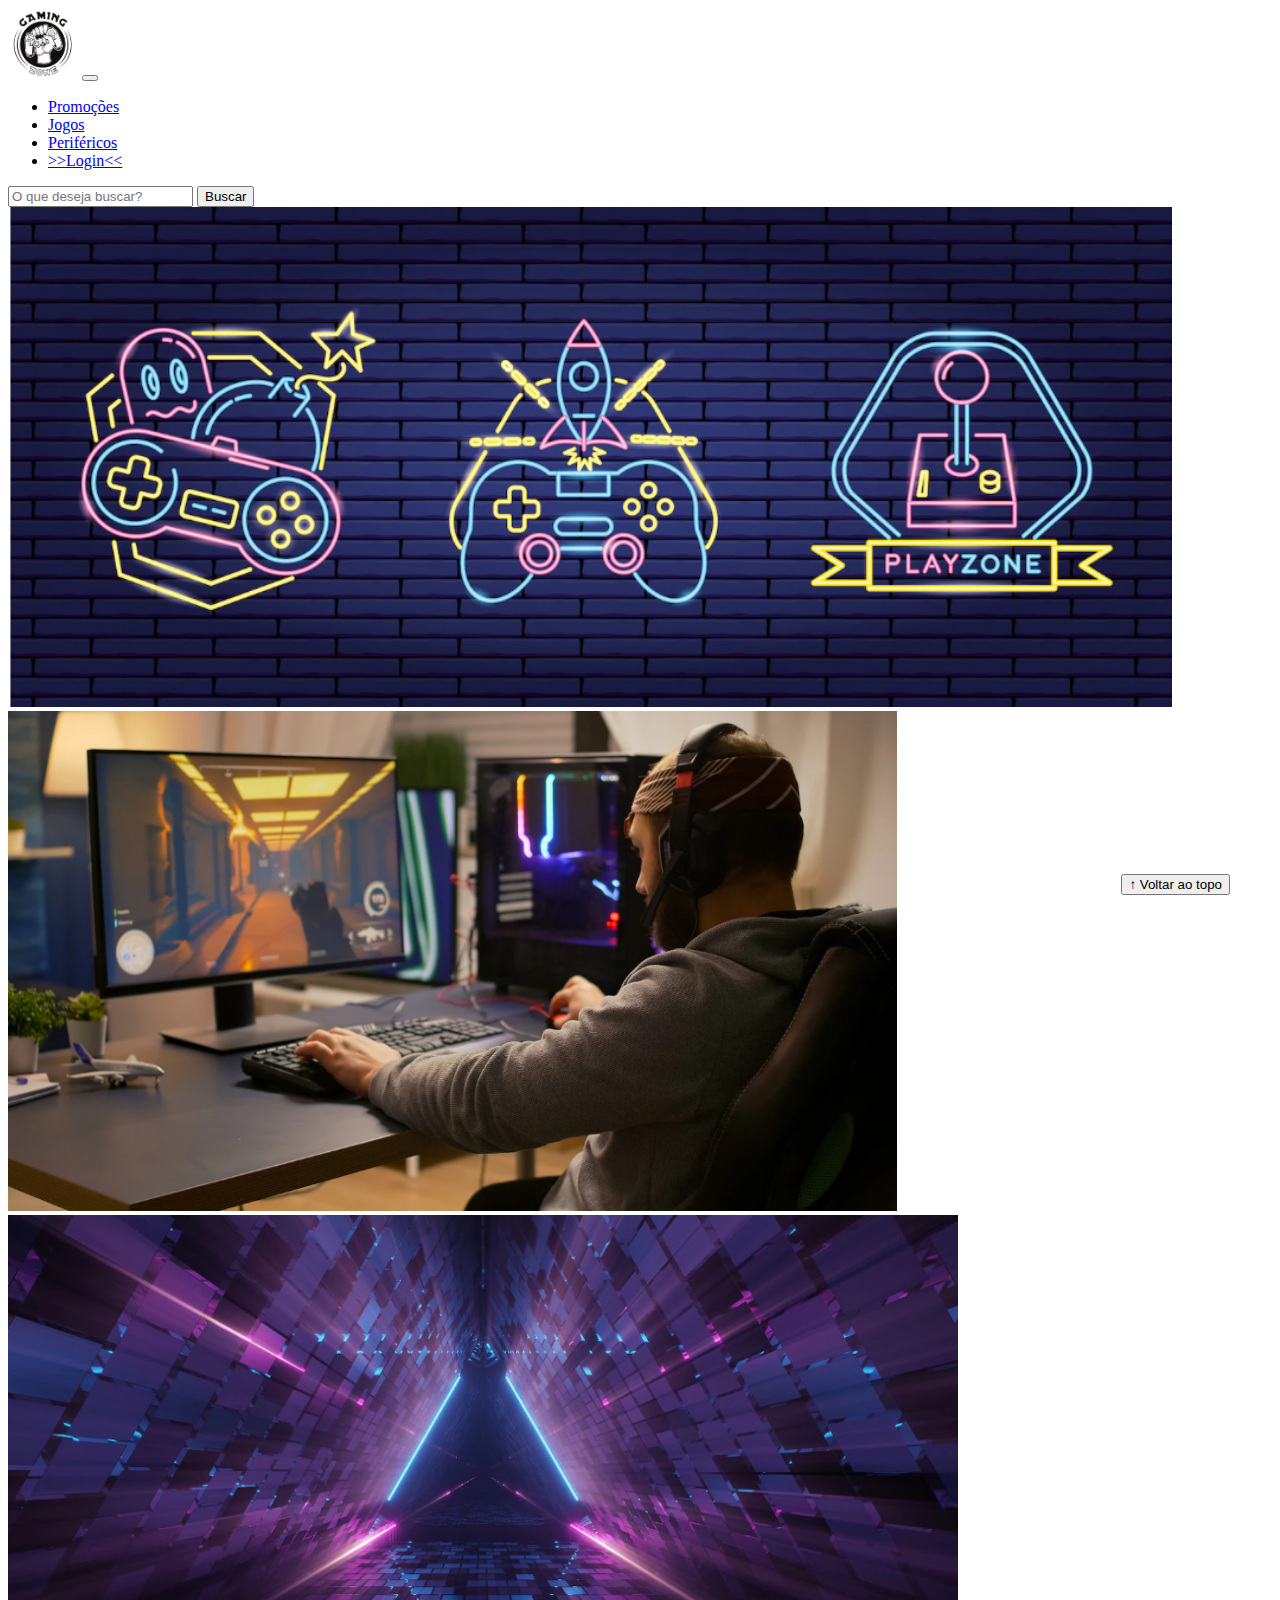
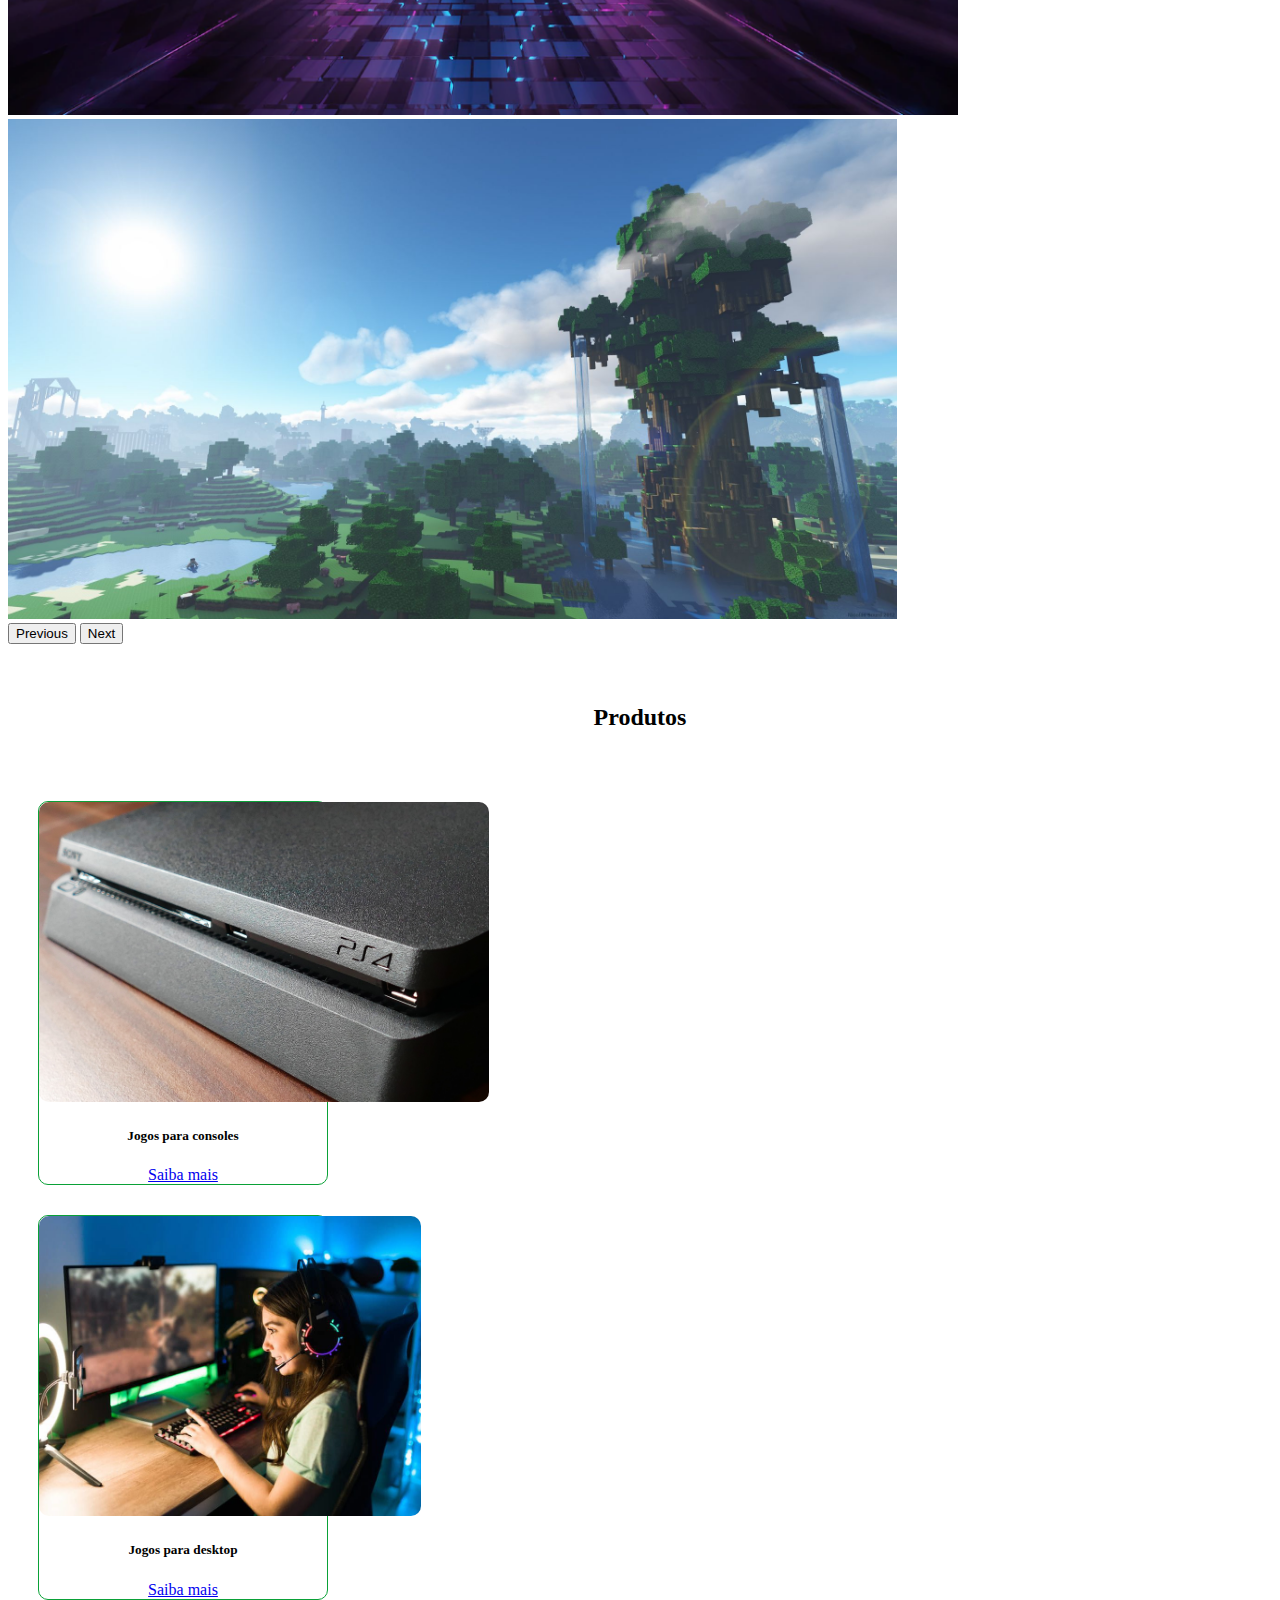
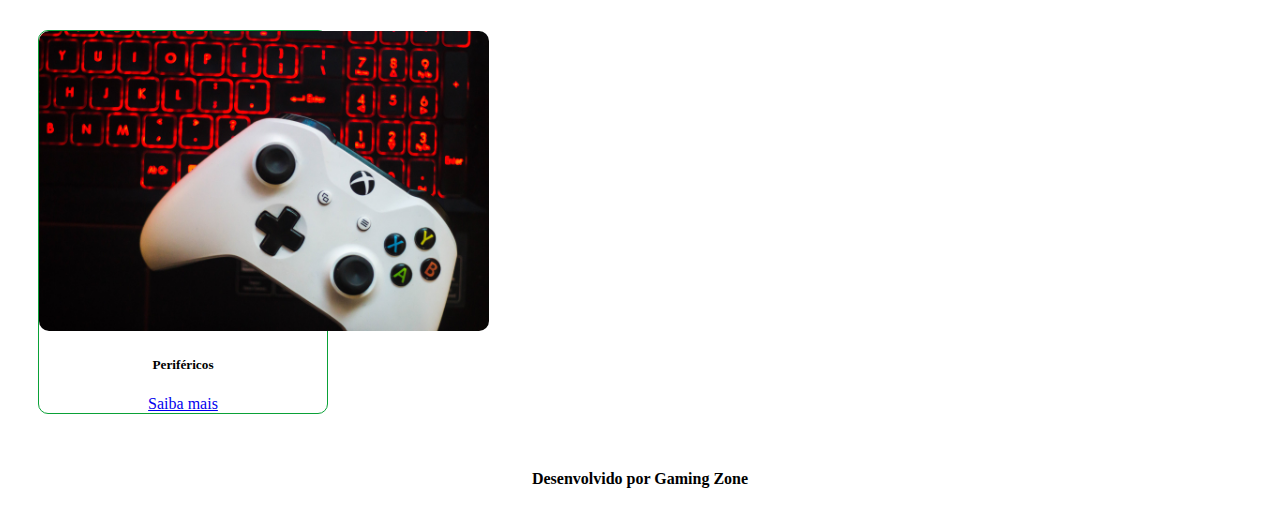
<file: index.html>
<!DOCTYPE html>
<html lang="pt-br">

<head>
  <meta charset="UTF-8">
  <meta http-equiv="X-UA-Compatible" content="IE=edge">
  <meta name="viewport" content="width=device-width, initial-scale=1.0">
  <title>Gaming Zone</title>

  <link href="https://cdn.jsdelivr.net/npm/bootstrap@5.2.2/dist/css/bootstrap.min.css" rel="stylesheet"
    integrity="sha384-Zenh87qX5JnK2Jl0vWa8Ck2rdkQ2Bzep5IDxbcnCeuOxjzrPF/et3URy9Bv1WTRi" crossorigin="anonymous">

  <link rel="stylesheet" href="css/estilo.css">



</head>

<body>
  <header>
    <nav class="navbar navbar-expand-lg bg-body-tertiary">
      <div class="container-fluid">
        <a class="navbar-brand" href="index.html"><img src="img/logo.png"></a>
        <button class="navbar-toggler" type="button" data-bs-toggle="collapse" data-bs-target="#navbarSupportedContent" aria-controls="navbarSupportedContent" aria-expanded="false" aria-label="Toggle navigation">
          <span class="navbar-toggler-icon"></span>
        </button>
        <div class="collapse navbar-collapse" id="navbarSupportedContent">
          <ul class="navbar-nav me-auto mb-2 mb-lg-0">
            <li class="nav-item">
              <a class="nav-link active" aria-current="page" href="#">Promoções</a>
            </li>
            <li class="nav-item">
              <a class="nav-link" href="#">Jogos</a>
            </li>
            <li class="nav-item">
              <a class="nav-link" href="#">Periféricos</a>
            </li>
            <li class="nav-item">
              <a class="nav-link" href="login.html">>>Login<<</a>
            </li>
           
          </ul>
          <form class="d-flex" role="search">
            <input class="form-control me-2" type="search" placeholder="O que deseja buscar?" aria-label="Search">
            <button class="btn btn-outline-success" type="submit">Buscar</button>
          </form>
        </div>
      </div>
    </nav>
    
  </header>

  <main>


    <section id="section-banners" class="container">

      <div id="carouselExample" class="carousel slide">
        <div class="carousel-inner">
          <div class="carousel-item active">
            <img src="img/banner1.PNG" class="d-block w-100" alt="...">
          </div>
          <div class="carousel-item">
            <img src="img/banner2.PNG" class="d-block w-100" alt="...">
          </div>
          <div class="carousel-item">
            <img src="img/banner3.PNG" class="d-block w-100" alt="...">
          </div>
          <div class="carousel-item">
            <img src="img/banner 4.jpg" class="d-block w-100" alt="...">
          </div>
        </div>
        <button class="carousel-control-prev" type="button" data-bs-target="#carouselExample" data-bs-slide="prev">
          <span class="carousel-control-prev-icon" aria-hidden="true"></span>
          <span class="visually-hidden">Previous</span>
        </button>
        <button class="carousel-control-next" type="button" data-bs-target="#carouselExample" data-bs-slide="next">
          <span class="carousel-control-next-icon" aria-hidden="true"></span>
          <span class="visually-hidden">Next</span>
        </button>
        </div>
      </div>

      

    </section>
    <section id="section-vendidos" class="container">

      <h2>Produtos</h2>
       
      <div class="card-group">
        <div class="card" style="width: 18rem;">
          <img src="img/ps4-gbbe5cdde7_1920.jpg" class="card-img-top" alt="">
          <div class="card-body">
            <h5 class="card-title">Jogos para consoles</h5>
            <p</p>
            <a href="#" class="btn btn-primary">Saiba mais</a>
          </div>
        </div>

        <div class="card" style="width: 18rem;">
          <img src="img/Sala-gamer-850x667.jpg" class="card-img-top" alt="">
          <div class="card-body">
            <h5 class="card-title">Jogos para desktop</h5>
            <p</p>
            <a href="#" class="btn btn-primary">Saiba mais</a>
          </div>
        </div>

        <div class="card" style="width: 18rem;">
          <img src="img/gaming-gb23adb884_1920.jpg" class="card-img-top" alt="">
          <div class="card-body">
            <h5 class="card-title">Periféricos</h5>
            <p</p>
            <a href="#" class="btn btn-primary">Saiba mais</a>
          </div>
        </div>
    </div>
     
    </section>


  </main>

  <footer>
    <p>Desenvolvido por Gaming Zone</p>
  </footer>

  <button id="voltar-topo" type="button" class="btn btn-outline-primary" onclick="topo()">&uarr; Voltar ao topo</button>

  <script src="js/script.js"></script>
  <script src="https://cdn.jsdelivr.net/npm/bootstrap@5.2.2/dist/js/bootstrap.bundle.min.js"
    integrity="sha384-OERcA2EqjJCMA+/3y+gxIOqMEjwtxJY7qPCqsdltbNJuaOe923+mo//f6V8Qbsw3"
    crossorigin="anonymous"></script>

</body>

</html>
</file>
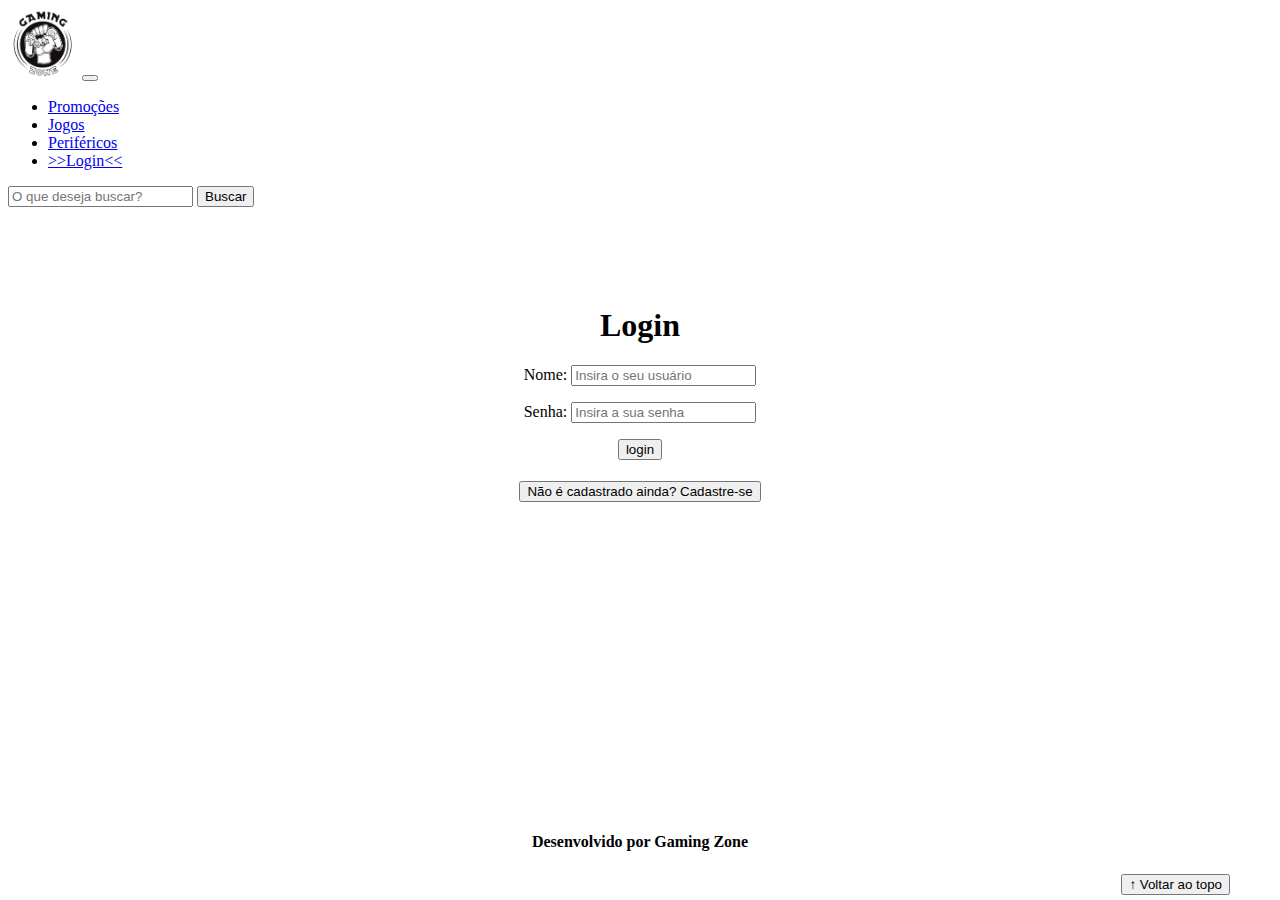
<file: login.html>
<!DOCTYPE html>
<html lang="pt-br">

<head>
    <meta charset="UTF-8">
    <meta http-equiv="X-UA-Compatible" content="IE=edge">
    <meta name="viewport" content="width=device-width, initial-scale=1.0">
    <title>Gaming Zone - login</title>
    <link href="https://cdn.jsdelivr.net/npm/bootstrap@5.2.2/dist/css/bootstrap.min.css" rel="stylesheet"
        integrity="sha384-Zenh87qX5JnK2Jl0vWa8Ck2rdkQ2Bzep5IDxbcnCeuOxjzrPF/et3URy9Bv1WTRi" crossorigin="anonymous">
    <link rel="stylesheet" href="css/estilo.css">
</head>

<body>
    <header>
        <nav class="navbar navbar-expand-lg bg-body-tertiary">
            <div class="container-fluid">
              <a class="navbar-brand" href="index.html"><img src="img/logo.png"></a>
              <button class="navbar-toggler" type="button" data-bs-toggle="collapse" data-bs-target="#navbarSupportedContent" aria-controls="navbarSupportedContent" aria-expanded="false" aria-label="Toggle navigation">
                <span class="navbar-toggler-icon"></span>
              </button>
              <div class="collapse navbar-collapse" id="navbarSupportedContent">
                <ul class="navbar-nav me-auto mb-2 mb-lg-0">
                  <li class="nav-item">
                    <a class="nav-link active" aria-current="page" href="#">Promoções</a>
                  </li>
                  <li class="nav-item">
                    <a class="nav-link" href="#">Jogos</a>
                  </li>
                  <li class="nav-item">
                    <a class="nav-link" href="#">Periféricos</a>
                  </li>
                  <li class="nav-item">
                    <a class="nav-link" href="login.html">>>Login<<</a>
                  </li>
                 
                </ul>
                <form class="d-flex" role="search">
                  <input class="form-control me-2" type="search" placeholder="O que deseja buscar?" aria-label="Search">
                  <button class="btn btn-outline-success" type="submit">Buscar</button>
                </form>
              </div>
            </div>
        </nav>
        
    </header>

    <main>
        <section id="section-login">
            <h1>Login</h1>
            <div class="d-flex justify-content-center">
                <form method="post" action="" id="login">
                    <p>
                        <label for="usuario">Nome: </label>
                        <input id="usuario" name="usuario" required="required" type="text"
                            placeholder="Insira o seu usuário" class="form-control" />
                    </p>
                    <p>
                        <label for="senha">Senha: </label>
                        <input id="senha" name="senha" required="required" type="password"
                            placeholder="Insira a sua senha" class="form-control" />
                    </p>
                    <p>
                        <input type="button" value="login" class="btn btn-primary" id="bt-login" onclick="login()" />
                    </p>
                </form>
            </div>
        </section>

        <section id="section-cadastro">
            <div id="botao-cadastrar">
                <button type="button" class="btn btn-info">Não é cadastrado ainda? Cadastre-se</button>
            </div>
            <div id="form-cadastrar">

                <h1>Criar minha conta</h1>
                <p>Informe os seus dados abaixo para criar sua conta.</p>

                <div class="d-flex justify-content-center">
                    <form method="post" action="" id="login">
                        <p>
                            <label for="usuario">Usuário: </label>
                            <input id="usuario" name="usuario" required="required" type="text"
                                placeholder="ex. nome de usuário" class="form-control" />
                        </p>
                        <p>
                            <label for="email">E-mail: </label>
                            <input id="email" name="email" required="required" type="email"
                                placeholder="seu@email.com.br" class="form-control" />
                        </p>
                        <p>
                            <label for="senha">Senha: </label>
                            <input id="senha" name="senha" required="required" type="password"
                                placeholder="mínimo de 6 caracteres" class="form-control" />
                        </p>
                        <p>
                            <input type="button" value="Cadastrar" class="btn btn-primary" id="bt-cadastrar"
                                onclick="cadastro()" />
                        </p>
                    </form>
                </div>

            </div>
        </section>

    </main>



    <footer>
        <p>Desenvolvido por Gaming Zone</p>
    </footer>

    <button id="voltar-topo" type="button" class="btn btn-outline-primary">&uarr; Voltar ao topo</button>

    <script src="https://cdn.jsdelivr.net/npm/bootstrap@5.2.2/dist/js/bootstrap.bundle.min.js"
        integrity="sha384-OERcA2EqjJCMA+/3y+gxIOqMEjwtxJY7qPCqsdltbNJuaOe923+mo//f6V8Qbsw3"
        crossorigin="anonymous"></script>
    <script src="js/script.js"></script>

    <script src="https://code.jquery.com/jquery-3.6.1.js"
        integrity="sha256-3zlB5s2uwoUzrXK3BT7AX3FyvojsraNFxCc2vC/7pNI=" crossorigin="anonymous"></script>
    <script type="text/javascript" src="js/jquery-script.js"></script>

</body>

</html>
</file>
<file: css/estilo.css>
/*cabeçalho*/
header img {
    height: 70px;
    width: 70px;
}


/*Conteudo principal*/

main{
    min-height: 500px;
}

/*banner*/
#section-banners img{
    height: 500px;
}

/*Produtos vendidos*/

#section-vendidos {
    text-align: center;
}

#section-vendidos h2 {
    font-weight: bold;
    padding: 40px;
}

#section-vendidos img {
    height: 300px;
    border-radius: 10px;
}

#section-vendidos .card {
    margin: 30px;
    border: 1px solid hwb(138 4% 37%);
    border-radius: 10px;
}

#section-vendidos .preco {
    color: #db0f0ff3;
    font-size: 18px;
    font-weight: bold;
}

/*Rodapé*/

    footer {
        text-align: center;
    }

    footer {
        font-weight: bold;
        padding: 10px;
    }

/*Botão Voltar topo*/

#voltar-topo {
    position: fixed;
    bottom: 5px;
    right: 50px;
}

/* página de login  */

#section-login {
    margin-top: 100px;
}


#section-login{
    text-align: center;
}

#section-login input{
    width: 100%px;
}


/* Formulário de cadastro*/

#section-cadastro {
    padding: 5px;
    text-align: center;
    background-color: #fff;
}

#form-cadastrar {
    padding: 50px;
    display: none;
}
</file>
